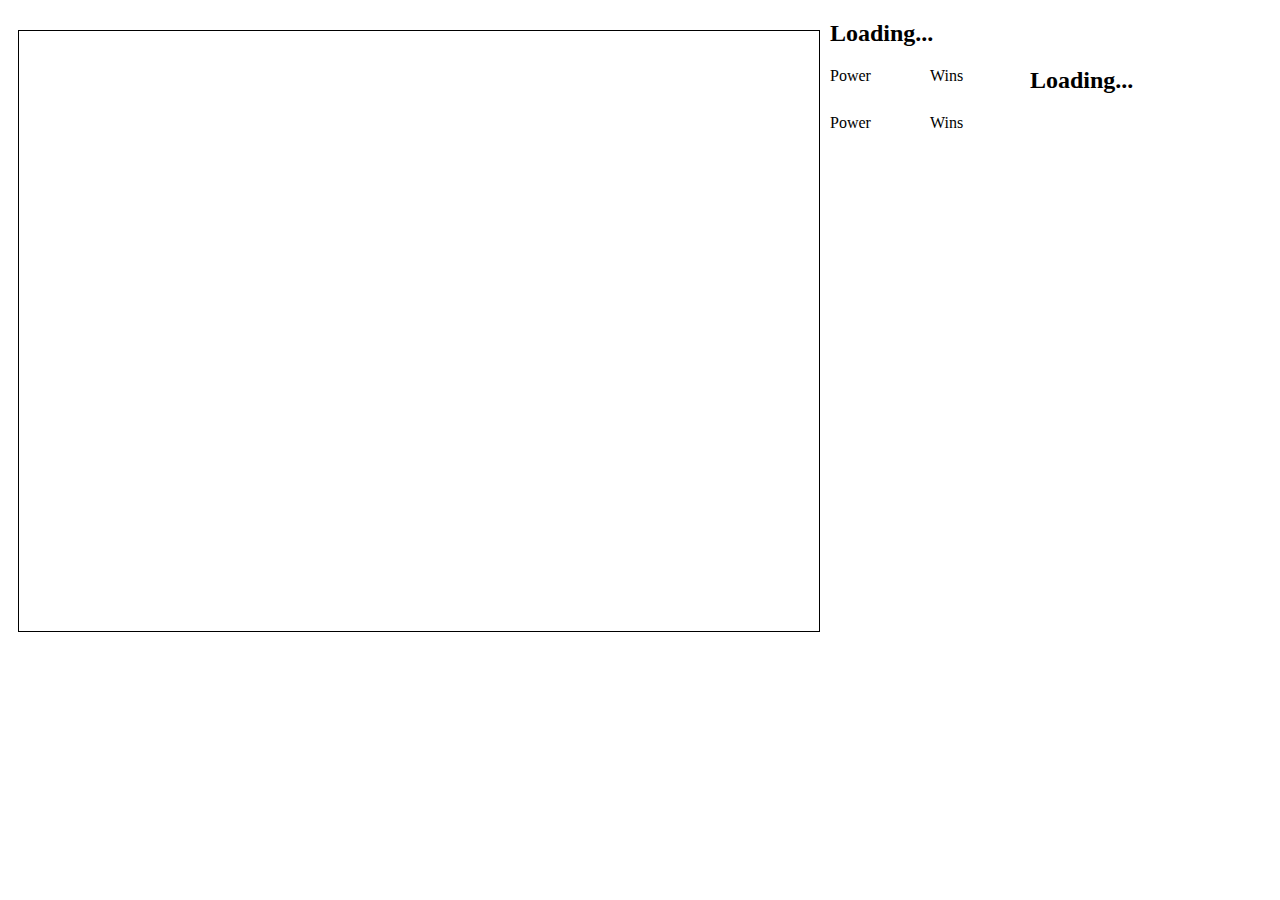
<file: index.html>
<!doctype html>
<html class="no-js" lang="en">
  <head>
    <meta charset="utf-8" />
    <meta name="viewport" content="width=device-width, initial-scale=1.0" />
    <title>RoboJS</title>
    <link rel="stylesheet" href="css/main.css" />
  </head>
  <body>
      <canvas id="arena" width="800" height="600" style="border:1px solid #000000;">
</canvas>
      <span id="message"></span>
      <div class="robot-stats">
          <h2 id="r1_name">Loading...</h2>
          <dl>
            <dt>Power</dt>
            <dd id="r1_power"></dd>
            <dt>Wins</dt>
            <dd id="r1_wins"></dd>
          </dl>
          <h2 id="r2_name">Loading...</h2>
          <dl>
            <dt>Power</dt>
            <dd id="r2_power"></dd>
            <dt>Wins</dt>
            <dd id="r2_wins"></dd>
          </dl>
        <dd></dd>
      </div>
      <div class="assets">
        <img id="tank" src="images/body.png">
        <img id="gun" src="images/turret.png">
        <img id="radar" src="images/radar.png">
        <img id="explosion1-1" src="images/explosion/explosion1-1.png">
        <img id="explosion1-2" src="images/explosion/explosion1-2.png">
        <img id="explosion1-3" src="images/explosion/explosion1-3.png">
        <img id="explosion1-4" src="images/explosion/explosion1-4.png">
        <img id="explosion1-5" src="images/explosion/explosion1-5.png">
        <img id="explosion1-6" src="images/explosion/explosion1-6.png">
        <img id="explosion1-7" src="images/explosion/explosion1-7.png">
        <img id="explosion1-8" src="images/explosion/explosion1-8.png">
        <img id="explosion1-9" src="images/explosion/explosion1-9.png">
        <img id="explosion1-10" src="images/explosion/explosion1-10.png">
        <img id="explosion1-11" src="images/explosion/explosion1-11.png">
        <img id="explosion1-12" src="images/explosion/explosion1-12.png">
        <img id="explosion1-13" src="images/explosion/explosion1-13.png">
        <img id="explosion1-14" src="images/explosion/explosion1-14.png">
        <img id="explosion1-15" src="images/explosion/explosion1-15.png">
        <img id="explosion1-16" src="images/explosion/explosion1-16.png">
        <img id="explosion1-17" src="images/explosion/explosion1-17.png">

        <img id="explosion2-1" src="images/explosion/explosion2-1.png">
        <img id="explosion2-1" src="images/explosion/explosion2-1.png">
        <img id="explosion2-2" src="images/explosion/explosion2-2.png">
        <img id="explosion2-3" src="images/explosion/explosion2-3.png">
        <img id="explosion2-4" src="images/explosion/explosion2-4.png">
        <img id="explosion2-5" src="images/explosion/explosion2-5.png">
        <img id="explosion2-6" src="images/explosion/explosion2-6.png">
        <img id="explosion2-7" src="images/explosion/explosion2-7.png">
        <img id="explosion2-8" src="images/explosion/explosion2-8.png">
        <img id="explosion2-9" src="images/explosion/explosion2-9.png">
        <img id="explosion2-10" src="images/explosion/explosion2-10.png">
        <img id="explosion2-11" src="images/explosion/explosion2-11.png">
        <img id="explosion2-12" src="images/explosion/explosion2-12.png">
        <img id="explosion2-13" src="images/explosion/explosion2-13.png">
        <img id="explosion2-14" src="images/explosion/explosion2-14.png">
        <img id="explosion2-15" src="images/explosion/explosion2-15.png">
        <img id="explosion2-16" src="images/explosion/explosion2-16.png">
        <img id="explosion2-17" src="images/explosion/explosion2-17.png">
        <img id="explosion2-18" src="images/explosion/explosion2-18.png">
        <img id="explosion2-19" src="images/explosion/explosion2-19.png">
        <img id="explosion2-20" src="images/explosion/explosion2-20.png">
        <img id="explosion2-21" src="images/explosion/explosion2-21.png">
        <img id="explosion2-22" src="images/explosion/explosion2-22.png">
        <img id="explosion2-23" src="images/explosion/explosion2-23.png">
        <img id="explosion2-24" src="images/explosion/explosion2-24.png">
        <img id="explosion2-25" src="images/explosion/explosion2-25.png">
        <img id="explosion2-26" src="images/explosion/explosion2-26.png">
        <img id="explosion2-27" src="images/explosion/explosion2-27.png">
        <img id="explosion2-28" src="images/explosion/explosion2-28.png">
        <img id="explosion2-29" src="images/explosion/explosion2-29.png">
        <img id="explosion2-30" src="images/explosion/explosion2-30.png">
        <img id="explosion2-31" src="images/explosion/explosion2-31.png">
        <img id="explosion2-32" src="images/explosion/explosion2-32.png">
        <img id="explosion2-33" src="images/explosion/explosion2-33.png">
        <img id="explosion2-34" src="images/explosion/explosion2-34.png">
        <img id="explosion2-35" src="images/explosion/explosion2-35.png">
        <img id="explosion2-36" src="images/explosion/explosion2-36.png">
        <img id="explosion2-37" src="images/explosion/explosion2-37.png">
        <img id="explosion2-38" src="images/explosion/explosion2-38.png">
        <img id="explosion2-39" src="images/explosion/explosion2-39.png">
        <img id="explosion2-40" src="images/explosion/explosion2-40.png">
        <img id="explosion2-41" src="images/explosion/explosion2-41.png">
        <img id="explosion2-42" src="images/explosion/explosion2-42.png">
        <img id="explosion2-43" src="images/explosion/explosion2-43.png">
        <img id="explosion2-44" src="images/explosion/explosion2-44.png">
        <img id="explosion2-45" src="images/explosion/explosion2-45.png">
        <img id="explosion2-46" src="images/explosion/explosion2-46.png">
        <img id="explosion2-47" src="images/explosion/explosion2-47.png">
        <img id="explosion2-48" src="images/explosion/explosion2-48.png">
        <img id="explosion2-49" src="images/explosion/explosion2-49.png">
        <img id="explosion2-50" src="images/explosion/explosion2-50.png">
        <img id="explosion2-51" src="images/explosion/explosion2-51.png">
        <img id="explosion2-52" src="images/explosion/explosion2-52.png">
        <img id="explosion2-53" src="images/explosion/explosion2-53.png">
        <img id="explosion2-54" src="images/explosion/explosion2-54.png">
        <img id="explosion2-55" src="images/explosion/explosion2-55.png">
        <img id="explosion2-56" src="images/explosion/explosion2-56.png">
        <img id="explosion2-57" src="images/explosion/explosion2-57.png">
        <img id="explosion2-58" src="images/explosion/explosion2-58.png">
        <img id="explosion2-59" src="images/explosion/explosion2-59.png">
        <img id="explosion2-60" src="images/explosion/explosion2-60.png">
        <img id="explosion2-61" src="images/explosion/explosion2-61.png">
        <img id="explosion2-62" src="images/explosion/explosion2-62.png">
        <img id="explosion2-63" src="images/explosion/explosion2-63.png">
        <img id="explosion2-64" src="images/explosion/explosion2-64.png">
        <img id="explosion2-65" src="images/explosion/explosion2-65.png">
        <img id="explosion2-66" src="images/explosion/explosion2-66.png">
        <img id="explosion2-67" src="images/explosion/explosion2-67.png">
        <img id="explosion2-68" src="images/explosion/explosion2-68.png">
        <img id="explosion2-69" src="images/explosion/explosion2-69.png">
        <img id="explosion2-70" src="images/explosion/explosion2-70.png">
        <img id="explosion2-71" src="images/explosion/explosion2-71.png">
    </div>
      <script src="js/utils.js"></script>
      <script src="js/robotHandler.js"></script>
      <script src="js/duel.js"></script>
      <script src="js/main.js"></script>
  </body>
</html>
</file>
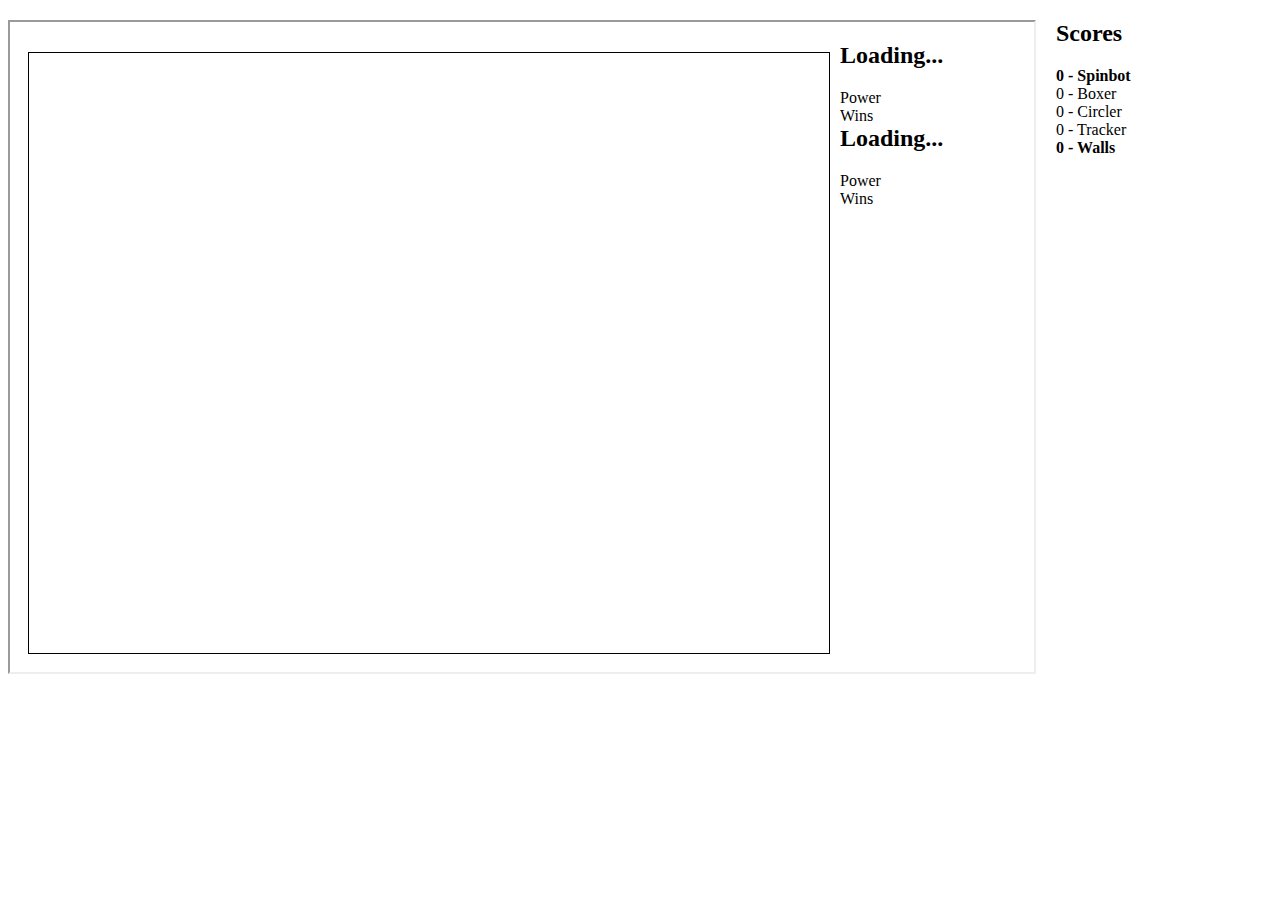
<file: runner.html>
<!doctype html>
<html class="no-js" lang="en">
  <head>
    <meta charset="utf-8" />
    <meta name="viewport" content="width=device-width, initial-scale=1.0" />
    <title id="title">RoboJS</title>
    <link rel="stylesheet" href="css/runner.css" />
  </head>
  <body>
      <iframe id="arena" src="" width="1024" height="650"></iframe>
      <h2>Scores</h2>
      <ul id="highscores" class="highscores">
        <li>15 - circler</li>
      </ul>

      <script src="bots.js"></script>
      <script src="js/runner.js"></script>
  </body>
</html>
</file>
<file: css/main.css>
.assets {
    display: none;   
}

canvas {
    float: left;   
    margin: 10px;
}

dt {
    float:left;
    width: 100px;
}

#message {
    position: absolute;
    top: 100px;
    left: 10px;
    width: 800px;
    z-index:100;
    text-align:center;
    font-family: Arial sans-serif;
    font-size: 30px;
    font-weight:bold;
    color: red;
}
</file>
<file: css/runner.css>
iframe {
    float: left;
    margin-right: 20px;
}

ul.highscores {
    list-style: none;
}

ul.highscores li.active {
    font-weight: bold;
}
</file>
